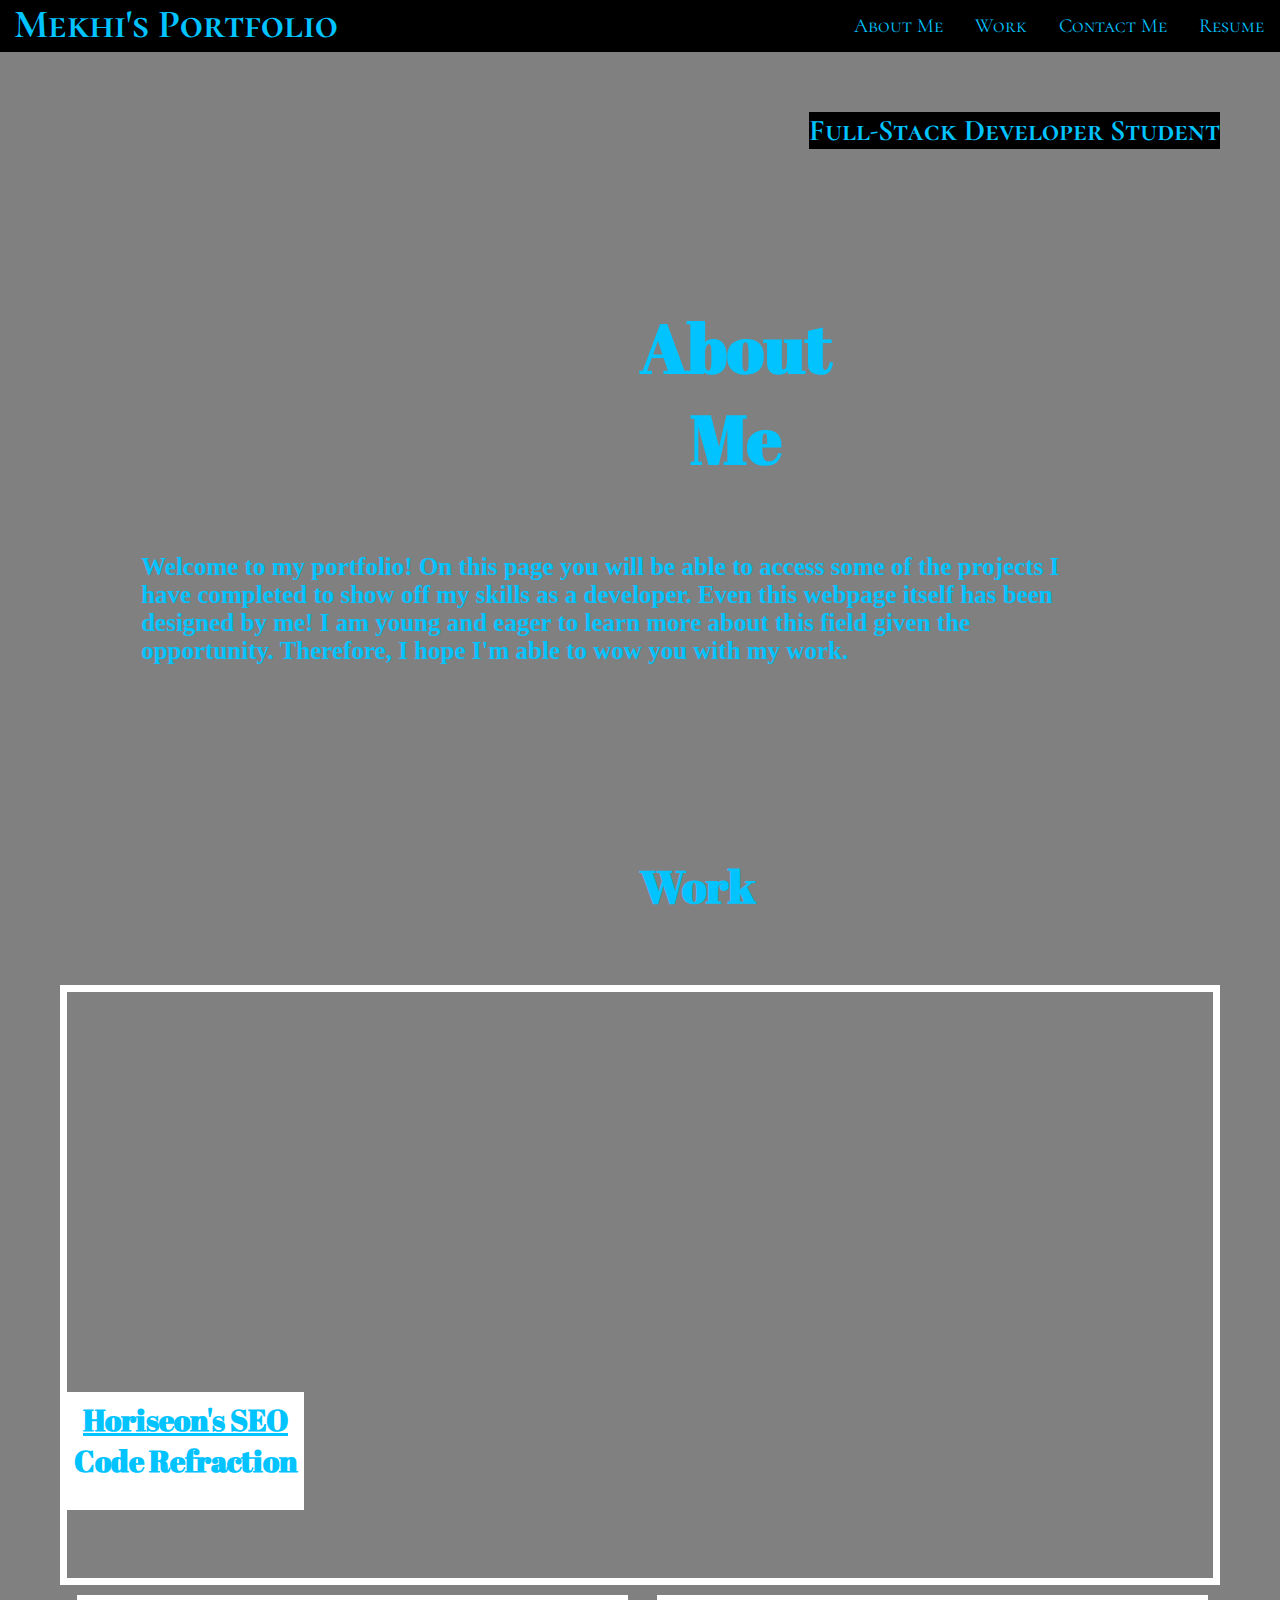
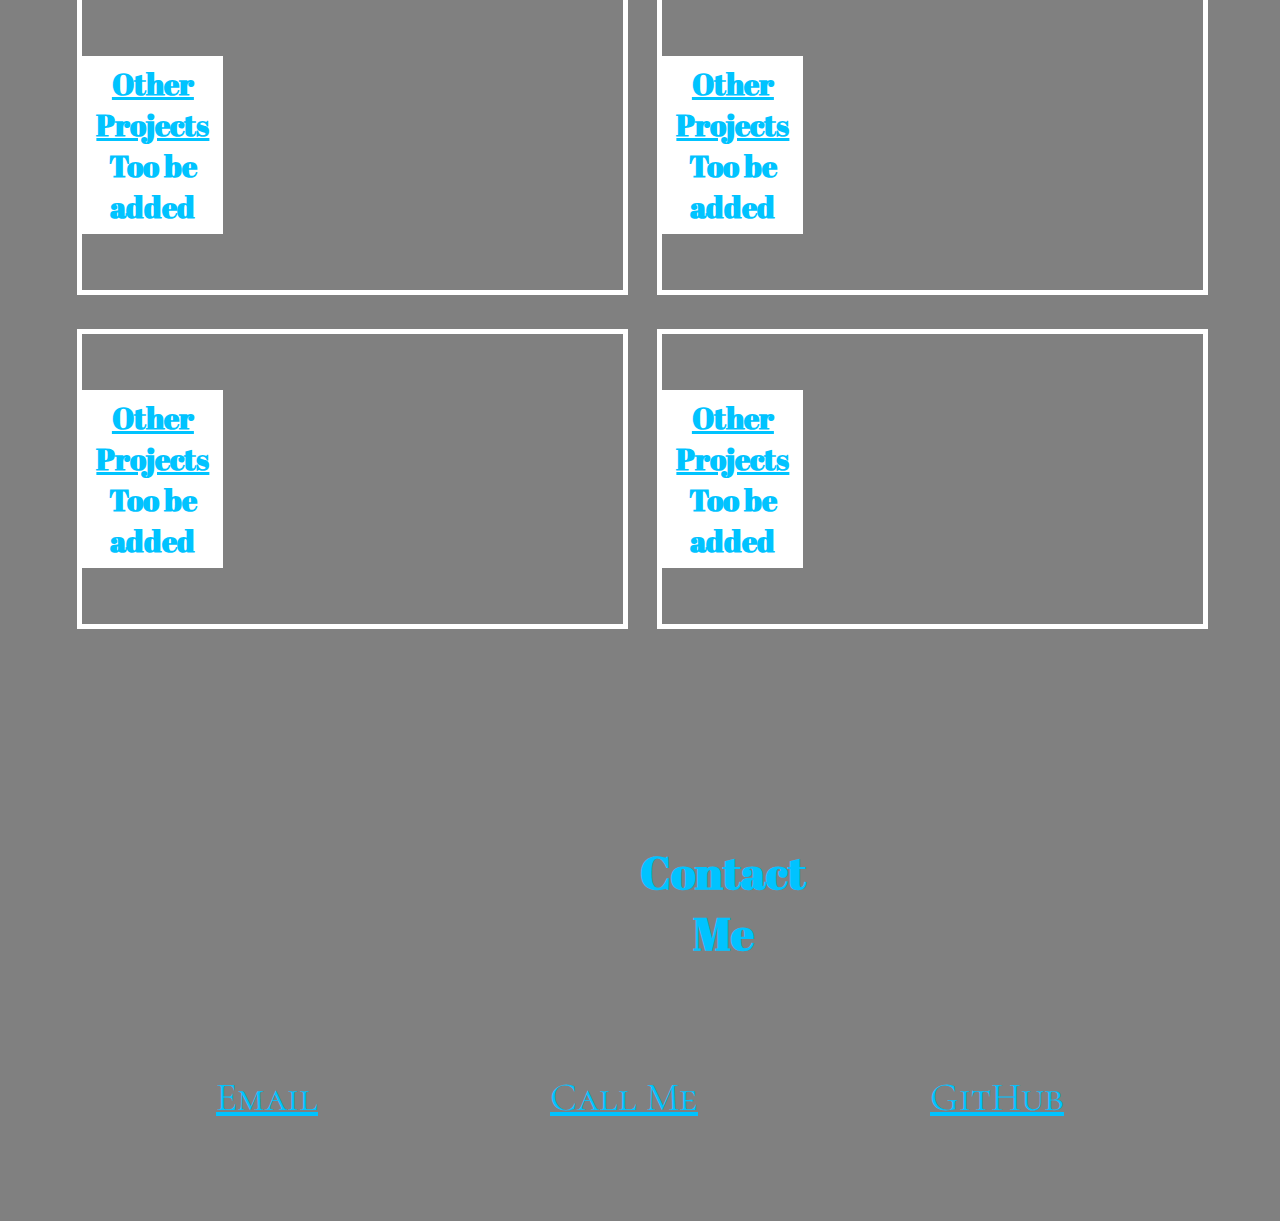
<file: index.html>
<!DOCTYPE html>
<html lang="en">

<head>
    <meta charset="UTF-8">
    <title>My Portfolio</title>
    <link rel="stylesheet" href="./Assets/css/style.css"/>
    <link href="https://fonts.googleapis.com/css2?family=Abril+Fatface&family=Cormorant+SC:wght@300&display=swap" rel="stylesheet">
</head>

<body>


    <header>
        <h1>Mekhi's Portfolio</h1>
        <nav>
            <ul>
                <li>
                    <a href="#About-me">About Me</a>
                </li>
                <li>
                    <a href="#Projects">Work</a>
                </li>
                <li>
                    <a href="#Contact">Contact Me</a>
                </li>
                <li>
                    <a href="#Resume">Resume</a>
                </li>
            </ul>
        </nav>
    </header>

<section class="headerimg">
    <p id="imgtext">Full-Stack Developer Student</p>
</section>

<main>
    <section id="About-me" class="section">
    <div class="titles">
        <h2>About Me</h2>
    </div>

    <div class="abtmetext">
        <p>Welcome to my portfolio! On this page you will be able to access some of the projects I have completed to show off my skills as a developer. 
            Even this webpage itself has been designed by me! I am young and eager to learn more about this field given the opportunity. Therefore, I hope I'm able to wow you with my work.</p>
    </div>
    </section>

    <section id="Projects" class="section">
    <div>
        <h2 class="titles">Work</h2>
    </div>

    <div class="refraction">
        <div class="refractiontxt">
            <p><a href="https://saucymj.github.io/Horiseon-s-SEO/">Horiseon's SEO</a> <br/>Code Refraction</p>
        </div>
    </div>

    <div class="otherwork">

        <div class="otherprojects">
           <p><a href="#">Other Projects</a> <br/>Too be added</p>
        </div>

        <div class="otherprojects">
            <p><a href="#">Other Projects</a> <br/>Too be added</p>
        </div>

        <div class="otherprojects">
            <p><a href="#">Other Projects</a> <br/>Too be added</p>
        </div>

        <div class="otherprojects">
            <p><a href="#">Other Projects</a> <br/>Too be added</p>
        </div>
    </div>

    </section>

    <section id="Contact" class="section">
    <div>
        <h2 class="titles">Contact Me</h2>
    </div>

    <div class="contactinfo">
        <a href="mailto:mekhi.banks@ymail.com"> Email</a> 
        <a href="tel:312-213-5313">Call Me</a> 
        <a href="https://github.com/saucymj/">GitHub</a>
    </div>
    </section>

</body>
</main>
</html>
</file>
<file: Assets/css/style.css>
:root{
    --blue: rgb(0, 195, 255);
    --gray: gray;
    --white: white;
}

* {
    box-sizing: border-box;
    margin: 0;
    padding: 0;
}

body {
    background-color: var(--gray);
    font-family: 'Abril Fatface', cursive;
    font-family: 'Cormorant SC', serif;
}
.section {
    padding: 60px;
}
header {
    display: flex;
    flex-direction: row;
    justify-content: space-between;
    background-color: black;
    overflow: hidden;
    top: 0;
}

a {
    color: var(--blue);
    cursor: pointer;
    text-decoration: underline;
}

.headerimg {
    background-image: url(https://eskipaper.com/images/blue-stripes-wallpaper-1.jpg);
    background-size: cover;
    height: 120px;
    padding: 60px;
}

#imgtext {
    display: block;
    font-size: 30px;
    font-weight: bolder;
    background-color: black;
    color: var(--blue);
    float: right;
}

header h1{
    display: flex;
    justify-content: flex-start;
    color: var(--blue);
    font-size: 40px;
    margin-left: 14px;
}

nav a {
    float: left;
    color: var(--blue);
    text-align: center;
    padding: 14px 16px;
    text-decoration: none;
    font-size: 20px;
}

li {
    display: inline;
}

.Aboutme {
    display: flex;
    flex-wrap: wrap;
    justify-content: space-around;
}

.titles {
    display: flex;
    flex-wrap: wrap;
    justify-content: space-around;
    font-size: 45px;
    font-family: 'Abril Fatface';
    color: var(--blue);
    margin: 0 auto 0 auto;
    padding-right: 15px;
    padding: 6%;
    width: 10%;
    text-align: center;
    font-weight: bold;
}

.abtmetext {
    display: flex;
    flex-wrap: wrap;
    justify-content: space-around;
    align-items: center;
    color: var(--blue);
    padding-left: 7%;
    width: 90%;
    font-size: 25px;
    font-weight: bold;
    font-family: 'Times New Roman', Times, serif;
}

.contactinfo {
    display: flex;
    flex-wrap: wrap;
    justify-content: space-around;
    align-items: center;
    font-size: 40px;
    padding: 40px;
}

.refraction {
    background-image: url(https://user-images.githubusercontent.com/106449899/180138146-4925cdef-e2cb-4c37-9bb6-db8fe44b7326.png);
    background-size: cover;
    display: flex;
    height: 600px;
    border: var(--white) 7px solid;
}

.refraction:hover {
    opacity: 60%;
}

.refractiontxt {
    display: inline-block;
    text-align: center;
    font-size: 30px;
    font-family: 'Abril Fatface';
    font-weight: bold;
    border: var(--white) 7px solid;
    color: var(--blue) ;
    background-color: var(--white);
    margin-top: 400px;
    height: 20%;
}

.otherwork p {
    display: inline-block;
    text-align: center;
    margin-right: 400px;
    font-size: 30px;
    font-family: 'Abril Fatface';
    font-weight: bold;
    border: var(--white) 7px solid;
    color: var(--blue) ;
    background-color: var(--white);
}

.otherwork {
    display: flex;
    flex-direction: row;
    flex-wrap: wrap;
    justify-content: space-around;
    align-items: center;
    margin: 0 auto 0 auto;
}

.otherprojects {
    background-image: url(https://via.placeholder.com/150);
    display: flex;
    flex-wrap: wrap;
    justify-content: space-around;
    align-items: center;
     width: 47.5%;
    height: 300px;
    margin-top: 10px;
    margin-bottom: 2%;
    margin-left: 0.5%;
    border: var(--white) 5px solid;
}

.otherprojects:hover {
    opacity: 60%;
}

@media screen and (max-width: 992px) {
    .otherprojects {
        width: 75%;
        flex-direction: column;
    }
}
</file>
